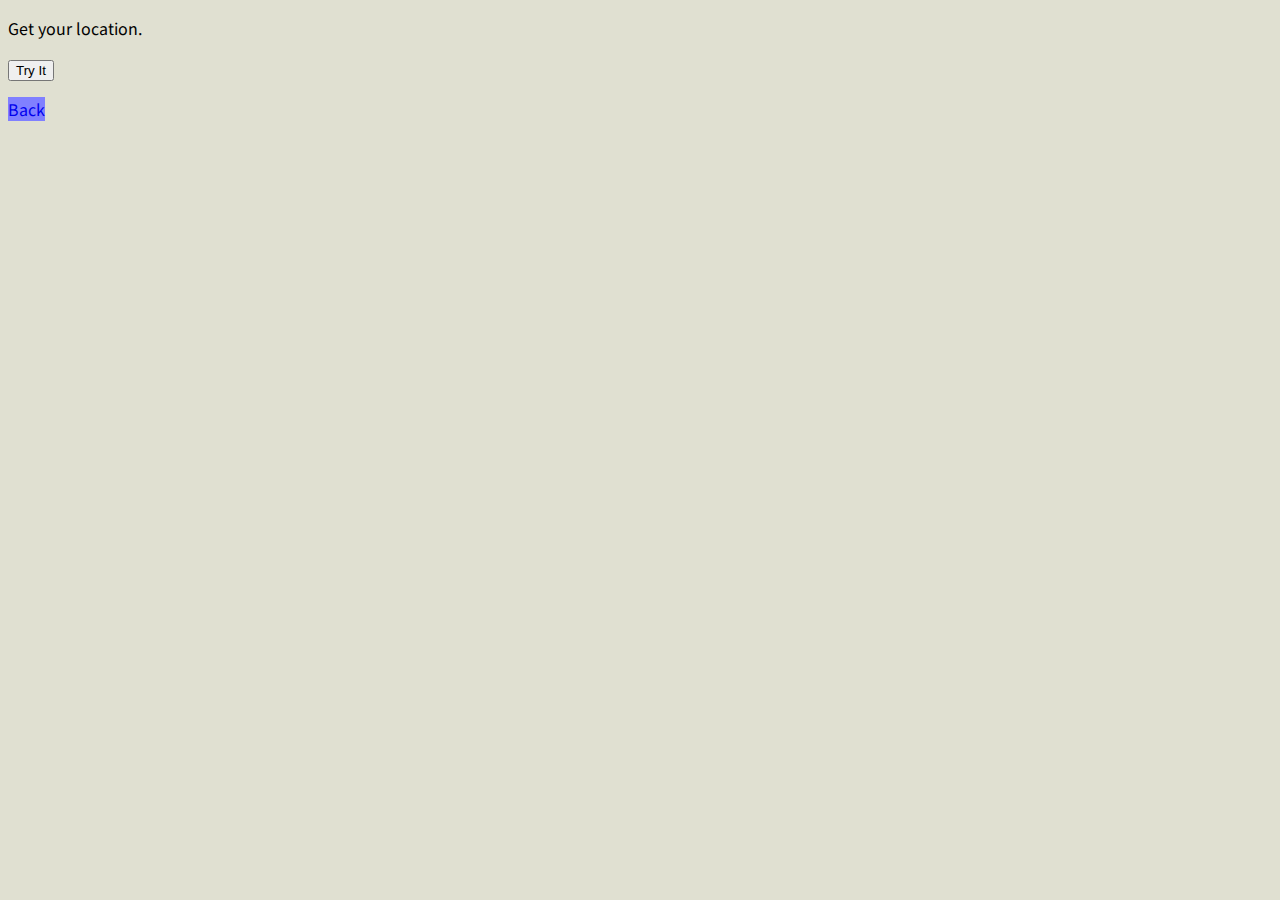
<file: Practical 2/location.html>
<!DOCTYPE html>
<html>
<head>
<link href="https://fonts.googleapis.com/css2?family=Noto+Sans+JP&display=swap" rel="stylesheet">
<link rel="stylesheet" type="text/css" href="style.css" >
</head>
<body>
<div>
<p>Get your location.</p>

<button onclick="getLocation()">Try It</button>

<p id="demo"></p>
</div>
<script>
var x = document.getElementById("demo");

function getLocation() {
  if (navigator.geolocation) {
    navigator.geolocation.getCurrentPosition(showPosition);
  } else { 
    x.innerHTML = "Geolocation is not supported by this browser.";
  }
}

function showPosition(position) {
  x.innerHTML = "Latitude: " + position.coords.latitude + 
  "<br>Longitude: " + position.coords.longitude;
}
</script>
<a href="index.html">Back</a>
</body>
</html>
</file>
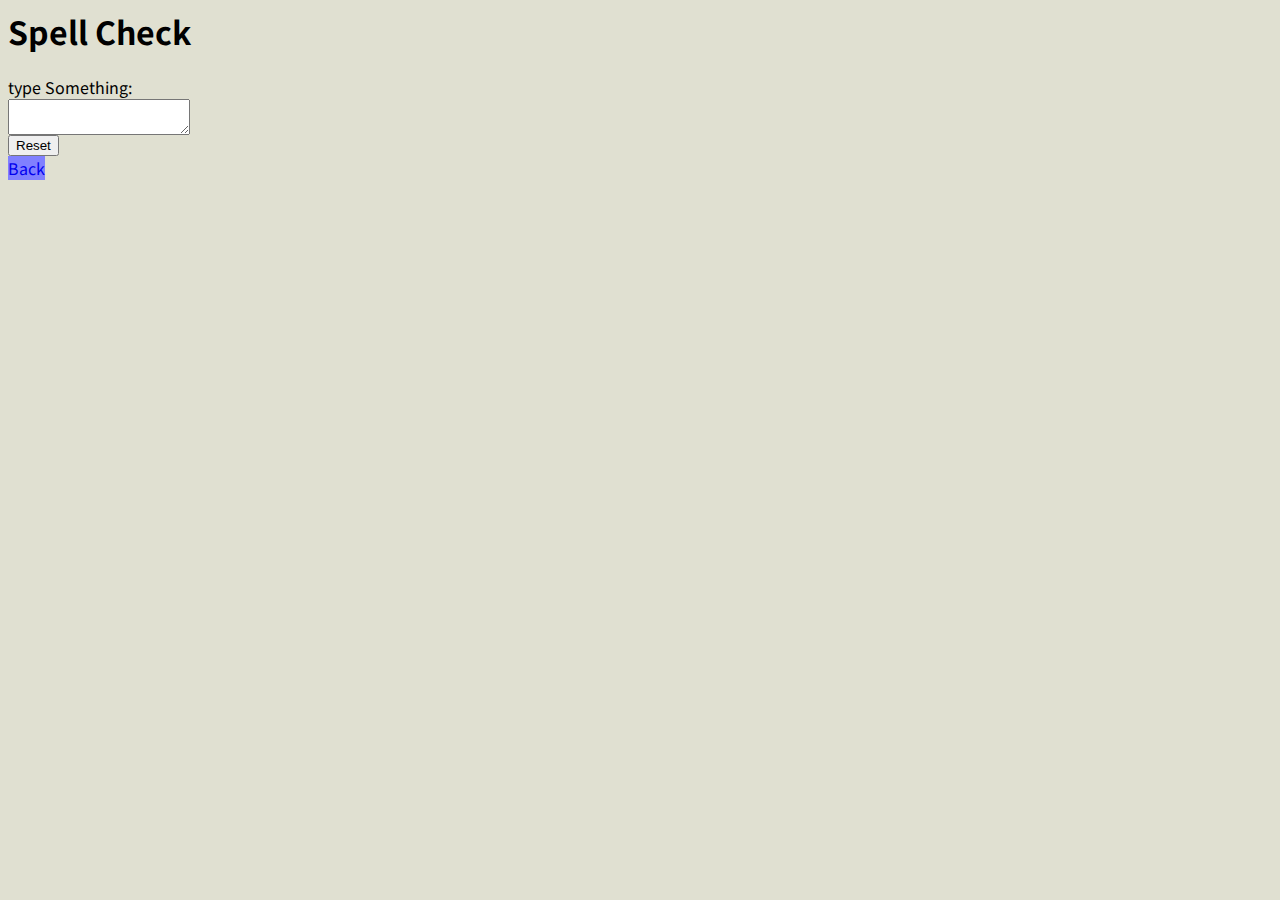
<file: Practical 2/spellCheck.html>
<html>
<head>
<link href="https://fonts.googleapis.com/css2?family=Noto+Sans+JP&display=swap" rel="stylesheet">
<link rel="stylesheet" type="text/css" href="style.css" >
</head>
<body>
<h1>Spell Check</h1>
<div>
<form> 
	 
		<div>type Something:</div>	<textarea spellcheck="true"></textarea> 
		 
		<div id="button"><button type="reset">Reset</button> <div>
	</form> 
	<a href="index.html">Back</a>
<div>

</body>
</html>
</file>
<file: Practical 2/style.css>
body{
	font-family: 'Noto Sans JP', sans-serif;
	background: #e0e0d1
		
;
}
nav{
	height: 40px;
}
#navbar{
	height: 40px;
}
h2{
	text-align: center;
}
ul{
  
  background-color: black;
  list-style-type: none;
  margin: 0px;
  padding: 0px;  
}
li{
	float: left;
	margin-right: 10px;
}
a:link{
	display:inline-block;
	text-align: center;
	background: #8080ff;
	text-decoration: none;
}
a:hover{
	background-color: white;
}
</file>
